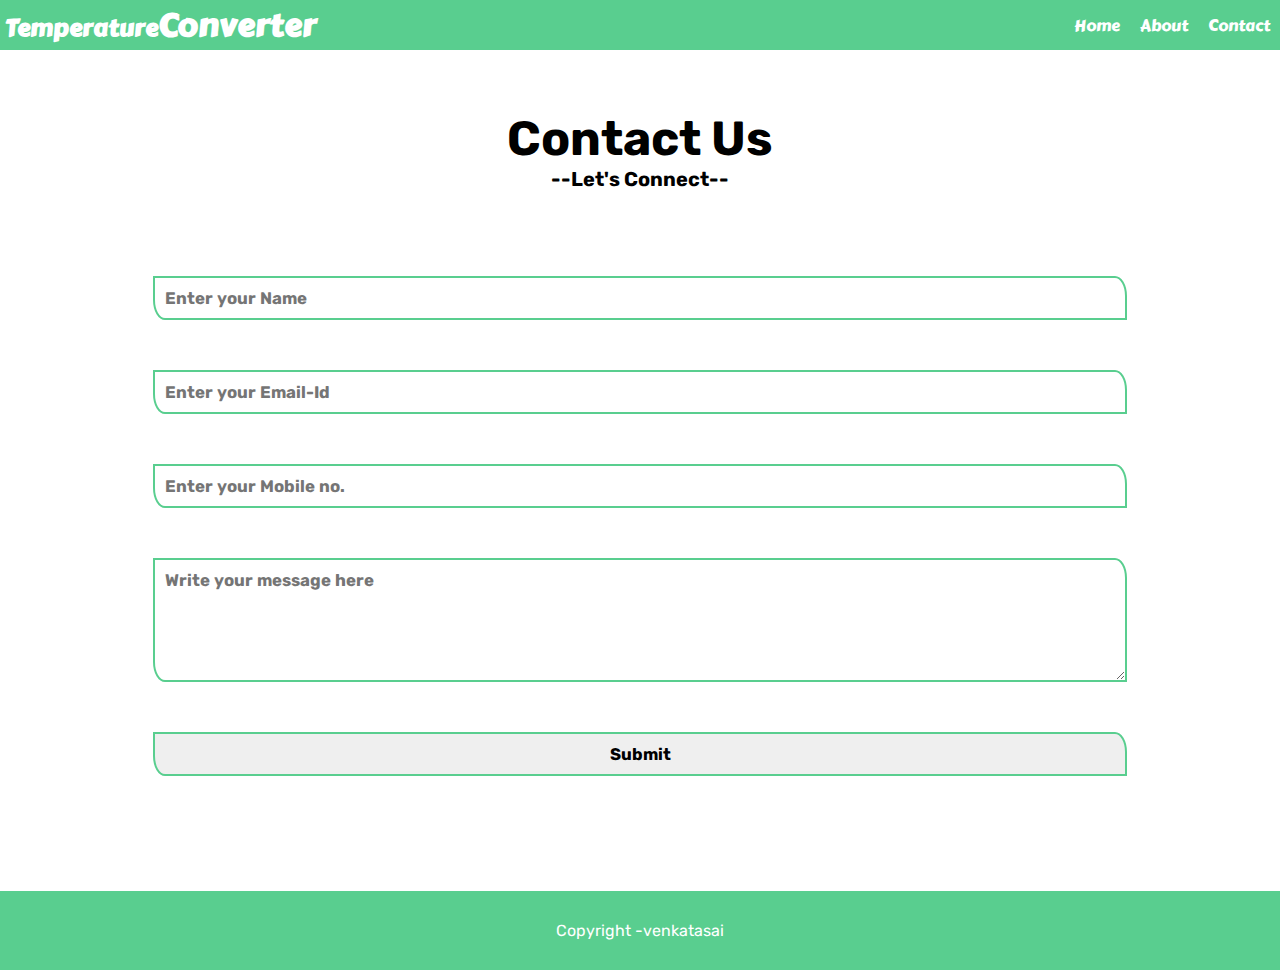
<file: contact.html>
<!DOCTYPE html>
<html lang="en">
<head>
    <meta charset="UTF-8">
    <meta name="viewport" content="width=device-width, initial-scale=1.0">
    <title>Temperature Converter</title>
    <link rel="stylesheet" href="style.css">
</head>
<body>
    <header>
        <div class="logo">
            <a href="index.html"><h2>Temperature</h2>
            <h1>Converter</h1></a>
        </div>
        <nav class="nav">
            <ul id="sidebar">
                <li><a href="index.html">Home</a></li>
                <li><a href="index.html#about">About</a></li>
                <li><a href="">Contact</a></li>
            </ul>
        </nav>
        <div class="menu-icon" id="menuicon" onclick="toggleMenu()">
            <div class="menulines" id="menuline1"></div>
            <div class="menulines" id="menuline2"></div>
            <div class="menulines" id="menuline3"></div>
        </div>
    </header>

    <section class="contact">
        <h1>Contact Us</h1>
        <h5 class="--colorPrimary">--Let's Connect--</h5>
        <div class="container">
            <form action="">
                <input type="text" id="name" name="name" placeholder="Enter your Name">
                <input type="email" id="email" name="email" placeholder="Enter your Email-Id">
                <input type="tel" id="number" name="number" placeholder="Enter your Mobile no.">
                <textarea id="subject" name="subject" placeholder="Write your message here" style="height:100px"></textarea>
                <input type="submit" value="Submit">
            </form>
        </div>
    </section>
    <footer>
        <p class="Copright">Copyright -venkatasai</p>
    </footer>
    <script src="script.js"></script>
</body>
</html>
</file>
<file: style.css>
@import url('https://fonts.googleapis.com/css2?family=Carter+One&display=swap');
@import url('https://fonts.googleapis.com/css2?family=Rubik&display=swap');
:root{
 --primary-color:var(--hover-color);
 --bg-color:white;
 --hover-color: #59ce8f;
}
*{
    padding: 0;
    margin: 0;
    transition: all 0.3s;
}
::selection{
    background-color: var(--primary-color);
    color: white;
}
body{
    background-color: var(--bg-color);
    font-family: 'Rubik', sans-serif;
}
input::-webkit-outer-spin-button,
input::-webkit-inner-spin-button {
  -webkit-appearance: none;
  margin: 0;
}
header{
    display: flex;
    position: sticky;
    top: 0px;
    align-items: center;
    font-family: 'Carter One', sans-serif;
    background-color: var(--primary-color);
    color: white;
    height: 50px;
}
a{
    text-decoration: none;
    padding: 2px 5px;
    color: white;
}
.logo{
    width: 20vw;
}
.logo a{
    display: flex;
    align-items: baseline;
}
nav{
    display: flex;
    /* border: 2px solid blue; */
    width: 60vw;
    flex-direction: row-reverse;
    width: 80vw;
}
#sidebar{
    display: flex;
    /* border: 2px solid red; */
    height: 50px;
    align-items: center;
}
#sidebar li{
    list-style: none;
    margin: 0px 5px;
}
#sidebar a:hover{
    text-decoration: underline;
}
.options-menu{
    display: flex;
    width: 180px;
}
.dropdown{
    cursor: pointer;
    display: flex;
    align-items: center;
}
.dropdown:hover{
    text-decoration: underline;
}
.dropdown img{
    filter: invert();
}
.options{
    position: relative;
    right: 90px;
    top: 35px;
    color: var(--primary-color);
    background-color: var(--bg-color);
    height: 0px;
}
#drop{
    height: 0px;
    overflow: hidden;
    transition: all 0.2s;
    border-bottom-right-radius: 10px;
    border-bottom-left-radius: 10px;
}
#drop li{
    cursor: pointer;
    margin: 0px;
    padding: 0px 10px;
    background-color: white;
}
#drop li:hover{
    background-color: var(--primary-color);
    color: var(--bg-color);
}
.menu-icon{
    width: 38px;
    height: 38px;
    /* border: 1px solid springgreen; */
    margin: 0px 5px;
    display: none;
    flex-direction: column;
    align-items: center;
    justify-content: center;
    cursor: pointer;
}
.menu-icon:hover{
    transform: translateY(-1px);
}
.menulines{
    width: 25px;
    height: 3px;
    margin: 2px 0px;
    background-color:white;
    border-radius: 5px;
}
.home{
    display: flex;
    align-items: center;
    justify-content: center;
    height: calc(100vh - 50px);
}
.home::before {
    background: url(images/home-bg.avif) no-repeat center
    center/cover;
    content: "";
    position: absolute;
    top: 0;
    left: 0;
    width: 100%;
    height: 100%;
    z-index: -1;
    opacity: 0.8;
}
.calculator{
    padding: 50px;
    background-color: var(--bg-color);
    border-radius: 15px;
    box-shadow: 0px 0px 10px var(--hover-color);
    display: flex;
    flex-direction: column;
    align-items: center;
}
.calculator h1{
    color: var(--primary-color);
    margin: 10px;
}
.row{
    display: flex;
    align-items: center;
    justify-content: center;
}
.row span{
    height: 5vh;
    width: 5vh;
    background-color: white;
    border: 2px solid var(--primary-color);
    margin: 10px;
    border-top-right-radius: 100px;
    border-bottom-right-radius: 100px;
    display: flex;
    align-items: center;
    justify-content: center;
    cursor: pointer;
    font-weight: bold;
}
#inputSymbol:hover{
    background-color: var(--hover-color);
    color: white;
}
#resultSymbol{
    cursor: not-allowed;
}
.btn{
    background-color: var(--primary-color);
    color: white;
    padding: 8px 20px;
    font-weight: bold;
    border-radius: 100px;
    font-size: large;
    border: 2px solid rgb(1, 70, 95);
    cursor: pointer;
    margin: 10px;
    width: 50vh;
}
.btn:hover{
    background-color: var(--hover-color);
    border-color: var(--primary-color);
}
#result, .input input{
    height: 5vh;
    width: 40vh;
    background-color: white;
    margin: 10px;
    border: 2px solid var(--primary-color);
    border-top-left-radius: 100px;
    border-bottom-left-radius: 100px;
    outline: none;
    text-align: center;
    line-height: 5vh;
}
#result{
    cursor: not-allowed;
}


/* contact form */
.contact{
    text-align: center;
    padding: 60px 0px;
    font-size: 1.5em;
    background-color: white;
    /* border: 2px solid blue; */
    }
  .contact .container{
    display: flex;
    margin-top:30px ;
    /* border: 2px solid red; */
    justify-content: center;
  }
  .contact .info{
    /* border: 2px solid green; */
    width: 40vw;
    text-align: left;
    padding: 30px 15px;
  }
  .contact .details{
    width: 40vw;
    /* border: 2px solid black; */
    text-align: left;
    padding: 30px 15px;
  }
.contact form{
    display: flex;
    flex-direction: column;
    width: 80vw;
    background-color: var(--bg-color);
    padding: 30px;
    border-radius: 20px;
  }
  .contact input, textarea{
    margin: 25px;
    padding: 10px;
    outline: none;
    border: 2px solid var(--primary-color);
    border-bottom-left-radius: 12px 20px;
    border-top-right-radius: 12px 20px;
    font-family:'Rubik', sans-serif;
    font-weight: bold;
    font-size: 0.7em;
  }
  input:focus, textarea:focus{
    border-color: var(--hover-color);
  }
  .contact input[type=submit]{
    cursor: pointer;
  }
  .contact input[type=submit]:hover{
    background-color: var(--primary-color);
    color: white;
    border-color: black;
  }
  #about{
    display: flex;
    flex-direction: column;
    justify-content: center;
    align-items: center;
  }
  #about div{
    margin: 20px;
    font-size: larger;
  }
  #about h1{
    color: var(--primary-color);
  }

  footer{
    background-color: var(--primary-color);
    color: white;
    text-align: center;
    padding: 30px;
  }


@media only screen and (max-width: 800px){
    #sidebar{
        flex-direction: column;
        position: fixed;
        right: 0px;
        top: 0px;
        height: 100vh;
        background-color: var(--hover-color);
        width: 0vw;
        align-items: center;
        justify-content: center;
        overflow: hidden;
    }
    #sidebar li{
        margin-top: 5vh;
    }
    .nav ul li a{
        margin: 30px 10px;
        font-size: 25px;
    }

    .options-menu{
        display: flex;
        flex-direction: column;
        position: fixed;
        top: 60px;
        left: 10px;
        background-color: var(--hover-color);
        border-radius: 100px;
    }
    .options{
        position: static;
    }
    #drop{
        width: unset;
        height: 0px;
        overflow: hidden;
        transition: all 0.2s;
        border-radius: 10px;
        position: relative;
        top: 5px;
    }
    .dropdown{
        justify-content: center;
        font-size: x-large;
    }
    #drop li{
        cursor: pointer;
        margin: 0px;
        padding: 0px 5px;
        background-color: white;
    }
    #drop li:hover{
        background-color: teal;
        color: white;
    }

    .menu-icon{
        display: flex;
    }
    #result, .input input{
        height: 5vh;
        width: 50vw;
        margin: 1.5vw;
    }
    .btn{
        width: 60vw;
        margin: 1.5vw;
    }
}
</file>
